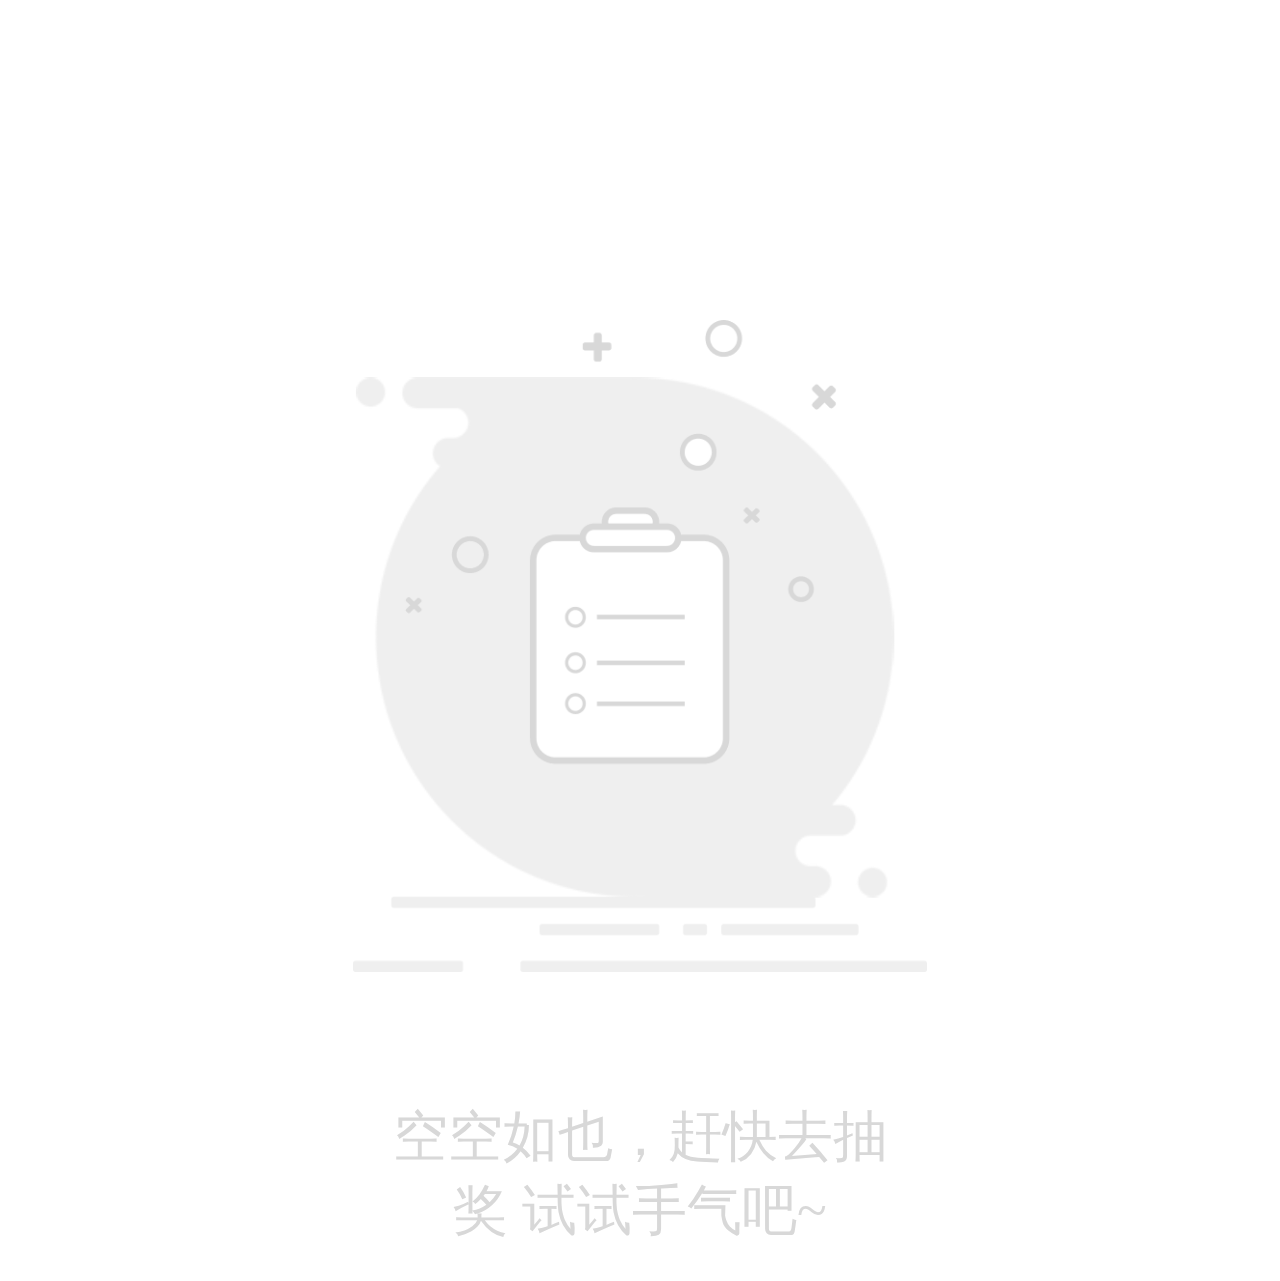
<file: myCoupons.html>
<!DOCTYPE html>
<html lang="en">
<head>
    <meta charset="UTF-8">
    <meta name="format-detection" content="telephone=no">
    <meta http-equiv="Pragma" content="no-cache">
    <meta http-equiv="Cache-Control" content="no-cache">
    <meta http-equiv="Expires" content="0">
    <!--    <meta name="viewport" content="width=device-width, initial-scale=1, maximum-scale=1, minimum-scale=1, user-scalable=no">-->
    <title>我的奖品</title>
    <link href="./Scripts/prizesList.css" rel="stylesheet" />
    <script src="./Scripts/jquery-2.2.3.min.js"></script>
    <script src="./Scripts/tools.js"></script>
</head>
<body>
<div class="wrapper">
    <div class="prizesList">
        <ul>

        </ul>
    </div>
    <div class="noPrizes noPop">
        <img src="./Scripts/images/lfsq_noprize@3x.png">
        <p>空空如也，赶快去抽奖 试试手气吧~</p>
    </div>
    <div class="noNetwork noPop">
        <img src="./Scripts/images/lfsq_nonetwork@3x.png">
        <p>网络出错，请您检查手机网络</p>
    </div>
</div>
<div class="bg">
    <div class="mask"></div>
    <div class="pop popAddress">
        <div class="pushAddress">
            <p>收货地址</p>
            <div>
                <div>请完善您的收货信息：</div>
                <input id="personName" placeholder="请填写联系人姓名">
                <input type="number" id="personPhone" placeholder="请填写联系人电话">
                <textarea id="personAddress" placeholder="请填写详细地址"></textarea>
                <button id="postAddress">确定</button>
            </div>
        </div>
        <div class="getAddressIfon">
            <p>领取成功</p>
            <div>
                <div>您的收货信息：</div>
                <div><span>联系人</span><span class="ifoName">假数据</span></div>
                <div><span>联系电话</span><span class="ifoPhone">1576765846</span></div>
                <div><span>收货地址</span><span class="ifoAddress">广东省广州市天河区店铺是可是可是15号</span></div>
                <button id="addressIfoBtn">确定</button>
            </div>
        </div>
    </div>
</div>

<script src="./Scripts/prizesList.js"></script>
</body>
</html>
</file>
<file: Scripts/prizesList.css>
*{
    padding: 0;
    margin: 0;
    color: #333333;
    font-family: PingFang SC;
    -webkit-touch-callout:none;
    -webkit-overflow-scrolling: touch;
    overflow-scrolling: touch;
}
input,textarea{
    -webkit-user-select:auto;
}
.wrapper{
    width: 100%;
    box-sizing: border-box;
    padding: 0.5rem 0.38rem;
}
.header{
    position: relative;
    width: 100%;
    height: 1.17rem;
}
.goBack{
    position: absolute;
    top: 50%;
    margin-top: -11px;
}
.goBack>img{
    width: 0.59rem;
    height: 0.59rem;
}
.header>span{
    display: block;
    line-height:1.17rem;
    height:1.17rem;
    text-align: center;
    font-weight: 500;
    font-style: normal;
    font-size: 0.48rem;
}
.prizesList{
    /*display: none;*/
    margin-top: 0.5rem;
}
.prizesList li{
    display: flex;
    align-items: center;
    min-height:2.67rem;
    margin-bottom: 0.3rem;
    padding: 0.3rem 0px;
    box-sizing: border-box;
}
.coupons{
    background-image: url('./images/lfsq_coupon.png');
    background-repeat:no-repeat;
    background-size:100% 100%;
    -moz-background-size:100% 100%;
}
[data-dpr="2"] .coupons{
    background-image: url('./images/lfsq_coupon@2x.png');
}
[data-dpr="3"] .coupons{
    background-image: url('./images/lfsq_coupon@3x.png');
}
.physical{
    background-image: url('./images/lfsq_prizebackground.png');
    background-repeat:no-repeat;
    background-size:100% 100%;
    -moz-background-size:100% 100%;
}
[data-dpr="2"] .physical{
    background-image: url('./images/lfsq_prizebackground@2x.png');
}
[data-dpr="3"] .physical{
    background-image: url('./images/lfsq_prizebackground@3x.png');
}
.prizesListLeft{
    display: flex;
    justify-content: center;
    width: 2.4rem;
    text-align: center;
}
.prizesListLeft span{
    font-weight: 600;
    font-style: normal;
    font-size:0.61rem;
    text-align: center;
    font-family: Microsoft YaHei;
}
.prizesListLeft .couponsNum{
    font-size: 0.82rem;
}
[data-dpr="2"] .prizesListLeft .couponsNum{
    font-size: 0.82rem;
}
[data-dpr="2"] .prizesListLeft .couponsNum{
    font-size: 0.82rem;
}

.prizesList .activation .prizesListLeft span{
    color: #EC808D;
}
.prizesList .notActivation .prizesListLeft span{
    color: #7F7F7F;
}
.prizesListCenter>p{
    font-size:0.32rem;
}
.prizesListCenter>p>.phone{
    font-size:0.32rem;
    display:inline-block;
    margin-left:0.5rem;
}
.prizesListCenter>.prizesListLeftTitle{
    font-size:0.45rem;
    font-weight: 600;
    padding-bottom: 0.2rem;
}
/*.notActivationP>p{*/
/*    color: #7F7F7F;*/
/*}*/
.prizesListLeft div{
    display: flex;
    align-items: center;
    justify-content: center;
    width:1.85rem;
    height:1.53rem;
    /*background: #000;*/
}
.prizesListLeft div img{
    height: 100%;
}
.prizesListLeft div .drum{
    height: auto;
    width: 100%;
}
.prizesListCenter{
    flex: 1;
    margin-left: 0.3rem;
    min-height: 2.07rem;
}
.prizesList li button{
    /*position: absolute;
    right: 0.5rem;*/
    width:1.97rem;
    height:0.68rem;
    border-radius:0rem;
    outline: none;
    border: none;
    border-radius: 0.34rem;
    font-size: 0.37rem;
    color: white;
    margin: 0 13px;
}
.activation button{
    background:rgba(3,145,255,1);
}
.notActivation button{
    background: #aaaaaa;
}
.noPop{
    display: flex;
    align-items: center;
    flex-direction: column;
    margin-top: 2rem;
}
.noPrizes, .noNetwork{
    display: none;
}
.noPop img{
    width:4.49rem;
    height:5.09rem;
}
.noPop p{
    text-align: center;
    margin-top: 1rem;
    width:4.23rem;
    height:0.92rem;
    font-size:0.43rem;
    font-family:PingFang SC;
    font-weight:500;
    color:rgba(216,216,216,1);
}


.bg{
    display: none;
    position: fixed;
    top: 0;
    left: 0;
    width: 100%;
    height: 100%;
    background: rgba(0, 0, 0, 0.3);
}
.mask{
    width: 100%;
    height: 100%;
}

.popAddress{
    display: none;
}
.pop{
    position: absolute;
    top: 50%;
    left: 50%;
    transform: translate(-50%, -50%);
    /*background:rgba(255,231,199,1);*/
}
.popNoNumber{
    width:7.24rem;
    height:7.95rem;
    border-radius:0.5rem;
}
.popNoNumber>img{
    width:7.24rem;
    height:7.95rem;
}
.popNoNumber>div{
    position: absolute;
    top: 0;
    left: 0;
    width:7.24rem;
    height:7.95rem;
}
.popNoNumberBtn{
    position: absolute;
    left: 2rem;
    top: 6.5rem;
    width:2.89rem;
    height:0.9rem;
    border-radius:0rem;
    border: none;
    outline: none;
    background: transparent;
}
.popComment{
    width:9rem;
    padding: 0;
    /*height:7.95rem;*/
    border-radius:0.5rem;
}
.popComment>img{
    width:9rem;
    /*height:7.95rem;*/
}
.popComment>div{
    position: absolute;
    bottom: 0;
    left: 0;
    width:100%;
    height: 100%;
}
.popComment button{
    position: absolute;
    left: 50%;
    margin-left: -1.6rem;
    bottom: 0.7rem;
    width: 3rem;
    height: 0.9rem;
    border-radius: 0rem;
    border: none;
    outline: none;
    background: transparent;
}

.noPop{
    display: flex;
    align-items: center;
    flex-direction: column;
    margin-top: 2rem;
}
.noPrizes, .noNetwork{
    display: none;
}
.noPop img{
    width:4.49rem;
    height:5.09rem;
}
.noPop p{
    text-align: center;
    margin-top: 1rem;
    width:4.23rem;
    height:0.92rem;
    font-size:0.43rem;
    font-family:PingFang SC;
    font-weight:500;
    color:rgba(216,216,216,1);
}
.popAddress{
    width: 7.24rem;
    background: white;
    border-radius: 0.5rem;
}
.pushAddress, .getAddressIfon{
    display: none;
}
.popAddress>.pushAddress{
    width: 100%;
}
.popAddress>.pushAddress>p, .popAddress>.getAddressIfon>p{
    text-align: center;
    font-size: 0.6rem;
    font-weight: 600;
    margin-top: 0.5rem;
}
.popAddress>.pushAddress>div, .popAddress>.getAddressIfon>div{
    padding: 0.5rem;
    display: flex;
    flex-direction: column;
    align-items: center;
}
.popAddress>.pushAddress>div>div{
    font-size: 0.37rem;
    text-align: left;
    width: 100%;
}
.popAddress>.pushAddress>div>input, .popAddress>.pushAddress>div>textarea{
    display: block;
    width: 100%;
    height: 1rem;
    font-size: 0.37rem;
    border: 1px solid #7F7F7F;
    margin-top: 0.5rem;
    max-width: 9999px;
    max-height: 999999px;
    padding-left: 0.2rem;
    padding-right: 0.2rem;
}
.popAddress>.pushAddress>div>textarea{
    min-height: 1rem;
    height: auto;
    padding: 0.2rem;
}
input::-webkit-input-placeholder, textarea::-webkit-input-placeholder {
    font-size: 0.37rem;
}
.popAddress>.pushAddress>div>button, .popAddress>.getAddressIfon>div>button{
    outline: none;
    border: none;
    width: 3.7rem;
    height: 0.8rem;
    background:#0391FF;
    border-radius: 0.4rem;
    margin: 0.5rem auto;
    font-size: 0.37rem;
    color: white;
}
.getAddressIfon>div>div{
    width: 100%;
    line-height: 1rem;
    font-size: 0.37rem;
}
.getAddressIfon>div>div>span{
    font-size: 0.37rem;
}
.getAddressIfon>div>div>span:nth-of-type(1){
    width: 1.9rem;
    display: inline-block;
}
</file>
